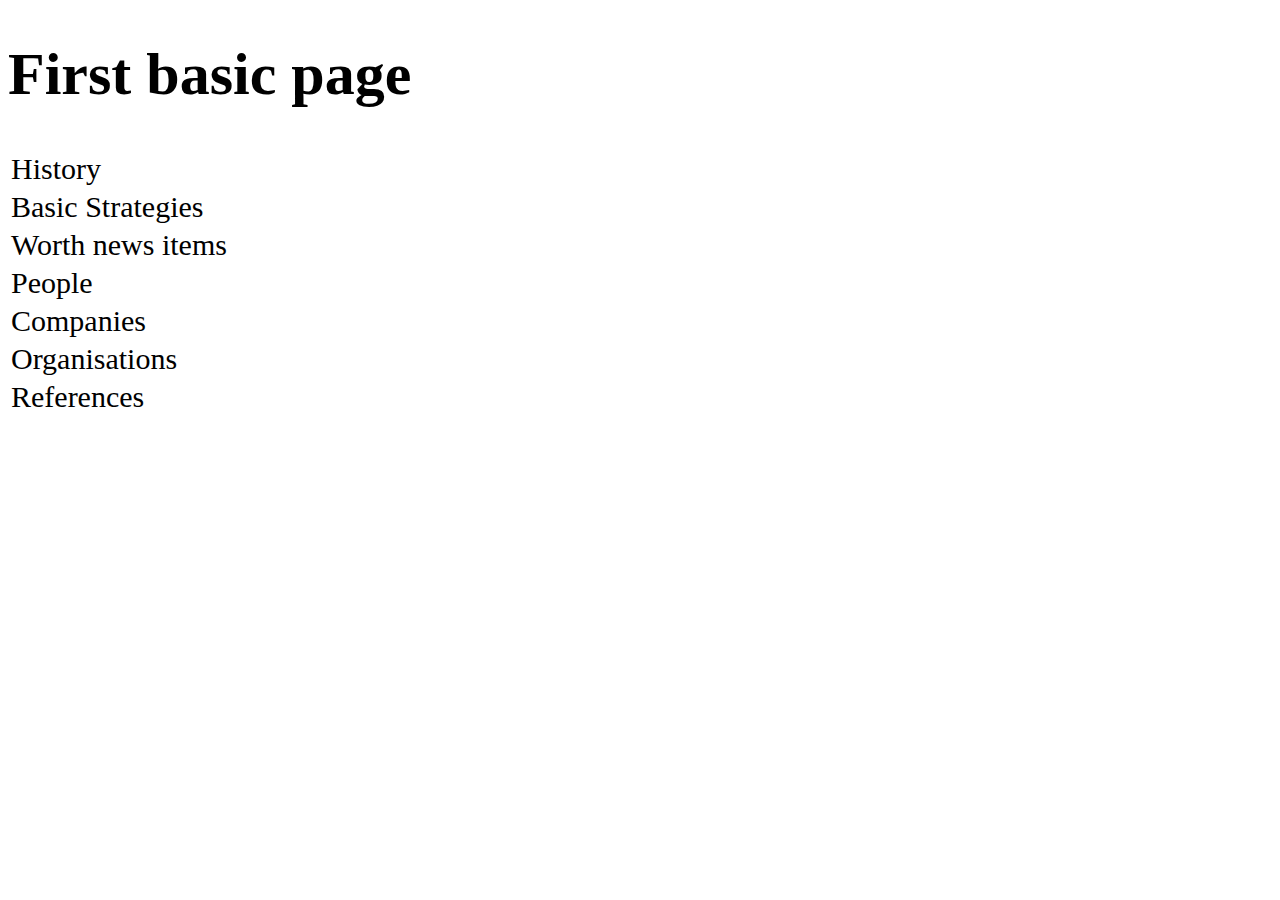
<file: index.html>
<!DOCTYPE html>
<html>
   <head>
      <title>HTML Meta Tag</title>
      <meta http-equiv = "refresh" content = "0; url = pages/index.html" />
   </head>
   <body>
      <p>Hello HTML5!</p>
   </body>
</html>
</file>
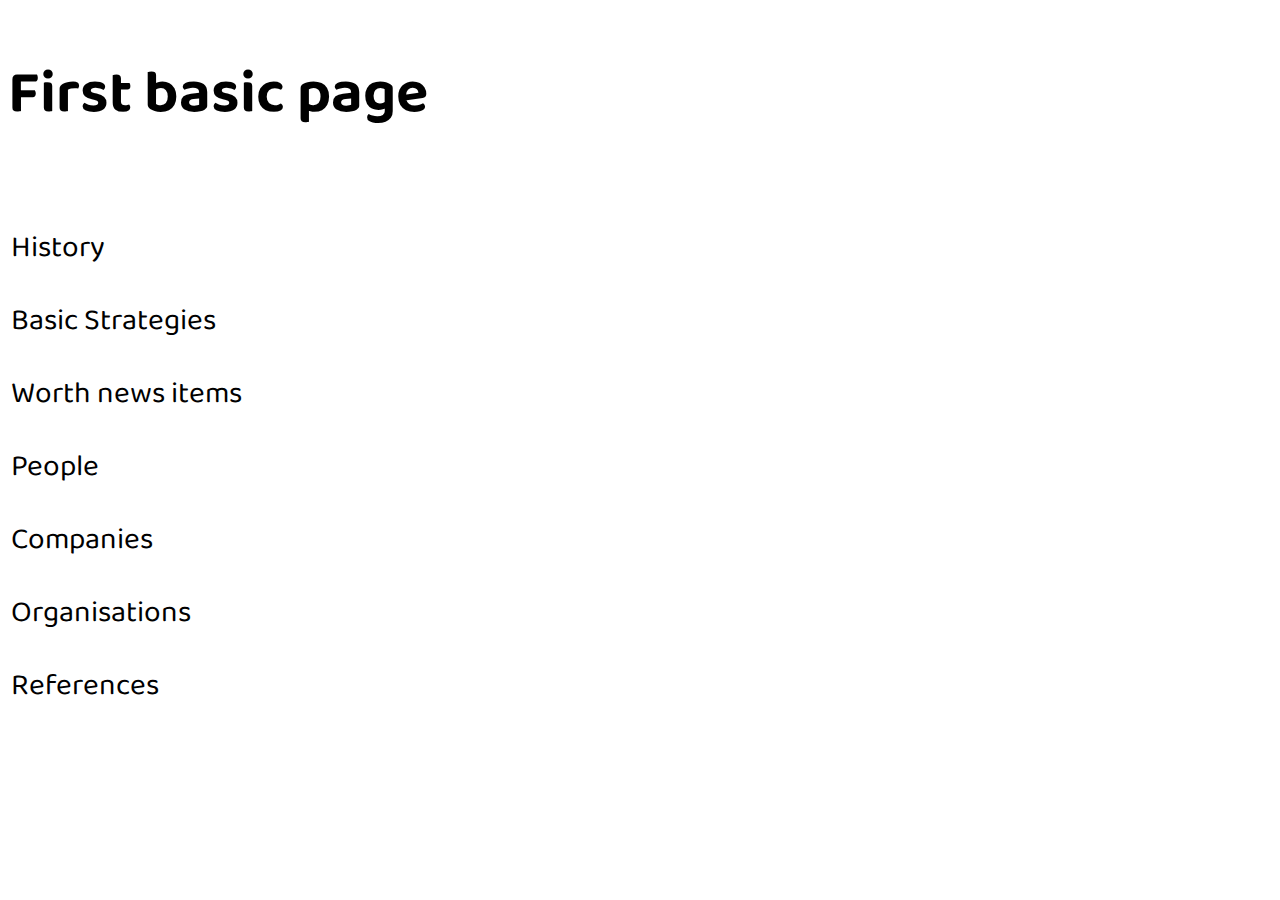
<file: pages/index.html>
<!DOCTYPE html>
<html>
<head>
<meta charset="ISO-8859-1">
<link href="https://fonts.googleapis.com/css2?family=Baloo+Tammudu+2&display=swap" rel="stylesheet">
<link href="../styles/style.css" rel="stylesheet">
<title>The landing page</title>
</head>
<body>

<h1>First basic page</h1>

<table>
<tr>
    <td>History</td>
</tr>
<tr>
    <td>Basic Strategies</td>
</tr>
<tr>
    <td>Worth news items</td>
</tr>
<tr>
    <td>People</td>
</tr>
<tr>
    <td>Companies</td>
</tr>
<tr>
    <td>Organisations</td>
</tr>
<tr>
    <td>References</td>
</tr>
</table>

</body>
</html>
</file>
<file: styles/style.css>
@charset "ISO-8859-1";

html {
  font-size: 30px; /* px means "pixels": the base font size is now 10 pixels high  */
  font-family: 'Baloo Tammudu 2', cursive;
}
</file>
